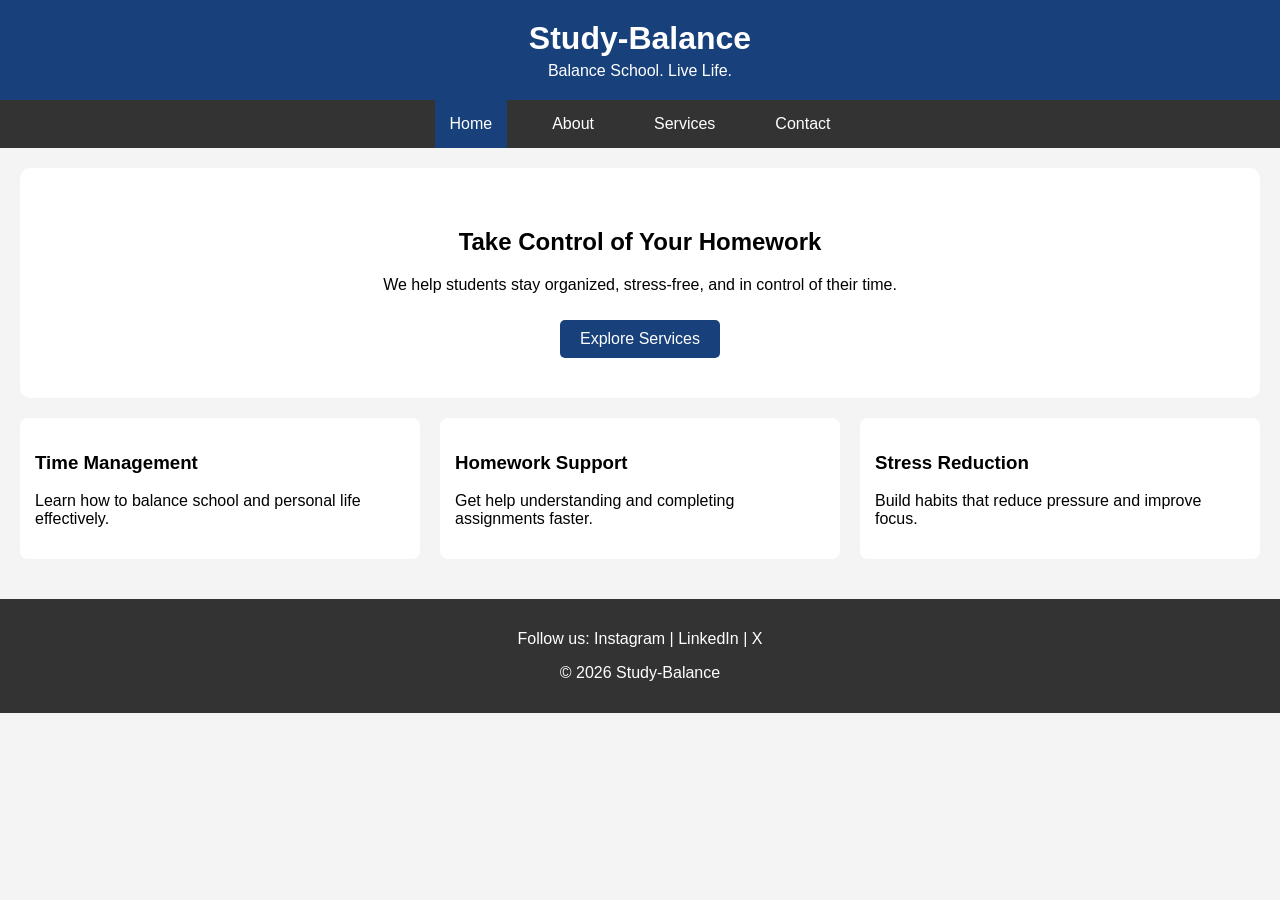
<file: index.html>
<!DOCTYPE html>
<html lang="en">
<head>
  <meta charset="UTF-8">
  <meta name="viewport" content="width=device-width, initial-scale=1.0">
  <title>StudyFlow | Home</title>
  <link rel="stylesheet" href="style.css">
</head>
<body>

<header>
  <h1 class="logo">Study-Balance</h1>
  <p class="slogan">Balance School. Live Life.</p>
</header>

<nav>
  <ul>
    <li><a href="index.html" class="active">Home</a></li>
    <li><a href="about.html">About</a></li>
    <li><a href="services.html">Services</a></li>
    <li><a href="contact.html">Contact</a></li>
  </ul>
</nav>

<main>
  <section class="hero">
    <h2>Take Control of Your Homework</h2>
    <p>We help students stay organized, stress-free, and in control of their time.</p>
    <a href="services.html" class="btn">Explore Services</a>
  </section>

  <section class="features">
    <article>
      <h3>Time Management</h3>
      <p>Learn how to balance school and personal life effectively.</p>
    </article>

    <article>
      <h3>Homework Support</h3>
      <p>Get help understanding and completing assignments faster.</p>
    </article>

    <article>
      <h3>Stress Reduction</h3>
      <p>Build habits that reduce pressure and improve focus.</p>
    </article>
  </section>
</main>

<footer>
  <p>Follow us: Instagram | LinkedIn | X</p>
  <p>© 2026 Study-Balance</p>
</footer>

</body>
</html>
</file>
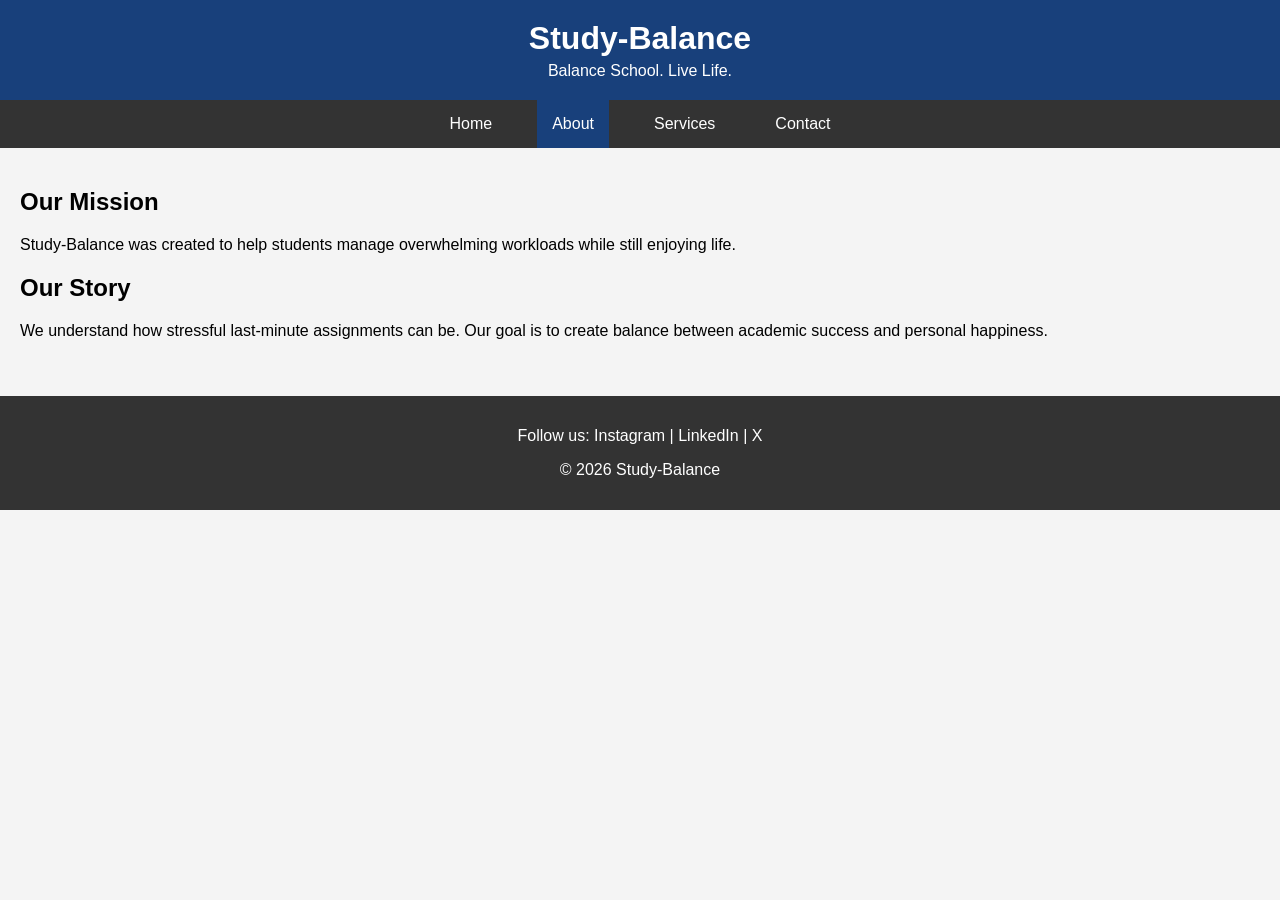
<file: about.html>
<!DOCTYPE html>
<html lang="en">
<head>
  <meta charset="UTF-8">
  <title>About | Study-Balance</title>
  <link rel="stylesheet" href="style.css">
</head>
<body>

<header>
  <h1 class="logo">Study-Balance</h1>
  <p class="slogan">Balance School. Live Life.</p>
</header>

<nav>
  <ul>
    <li><a href="index.html">Home</a></li>
    <li><a href="about.html" class="active">About</a></li>
    <li><a href="services.html">Services</a></li>
    <li><a href="contact.html">Contact</a></li>
  </ul>
</nav>

<main>
  <section>
    <h2>Our Mission</h2>
    <p>
      Study-Balance was created to help students manage overwhelming workloads while still enjoying life.
    </p>
  </section>

  <section>
    <h2>Our Story</h2>
    <p>
      We understand how stressful last-minute assignments can be. Our goal is to create balance between academic success and personal happiness.
    </p>
  </section>
</main>

<footer>
  <p>Follow us: Instagram | LinkedIn | X</p>
  <p>© 2026 Study-Balance</p>
</footer>

</body>
</html>
</file>
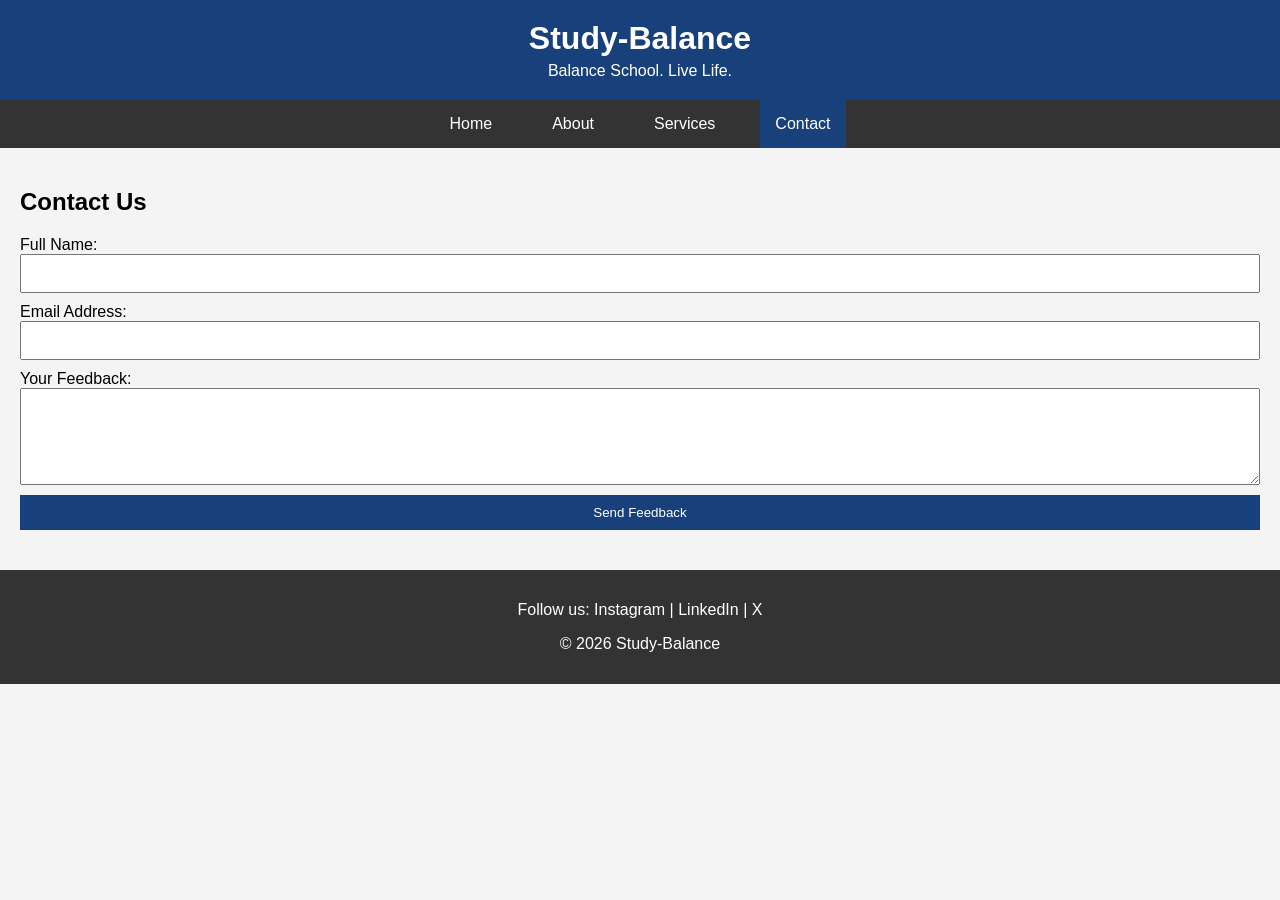
<file: contact.html>
<!DOCTYPE html>
<html lang="en">
<head>
  <meta charset="UTF-8">
  <title>Contact | Study-Balance</title>
  <link rel="stylesheet" href="style.css">
</head>
<body>

<header>
  <h1 class="logo">Study-Balance</h1>
  <p class="slogan">Balance School. Live Life.</p>
</header>

<nav>
  <ul>
    <li><a href="index.html">Home</a></li>
    <li><a href="about.html">About</a></li>
    <li><a href="services.html">Services</a></li>
    <li><a href="contact.html" class="active">Contact</a></li>
  </ul>
</nav>

<main>
  <section>
    <h2>Contact Us</h2>

    <form>
      <label>Full Name:</label>
      <input type="text" required>

      <label>Email Address:</label>
      <input type="email" required>

      <label>Your Feedback:</label>
      <textarea rows="5" required></textarea>

      <button type="submit">Send Feedback</button>
    </form>

  </section>
</main>

<footer>
  <p>Follow us: Instagram | LinkedIn | X</p>
  <p>© 2026 Study-Balance</p>
</footer>

</body>
</html>
</file>
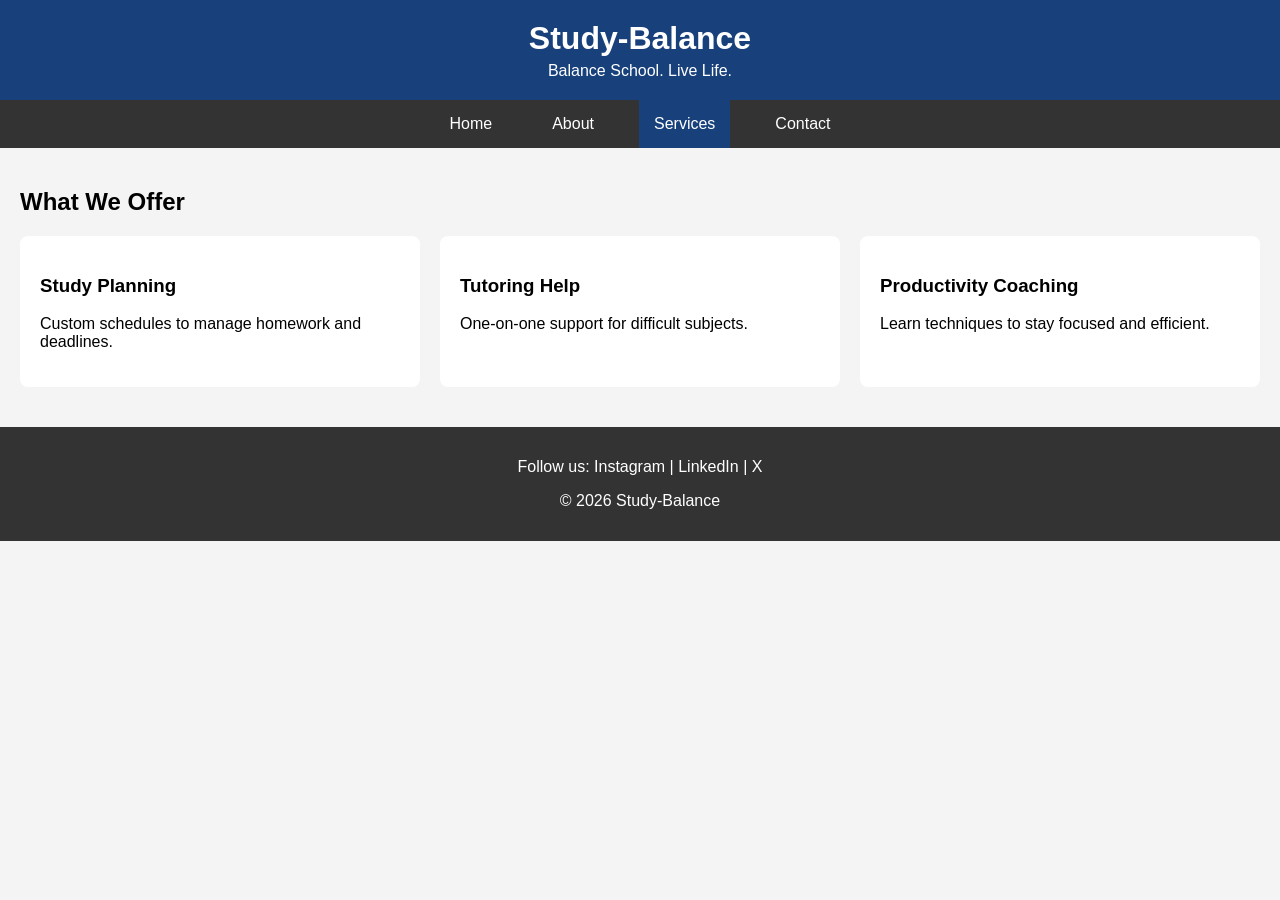
<file: services.html>
<!DOCTYPE html>
<html lang="en">
<head>
  <meta charset="UTF-8">
  <title>Services | Study-Balance</title>
  <link rel="stylesheet" href="style.css">
</head>
<body>

<header>
  <h1 class="logo">Study-Balance</h1>
  <p class="slogan">Balance School. Live Life.</p>
</header>

<nav>
  <ul>
    <li><a href="index.html">Home</a></li>
    <li><a href="about.html">About</a></li>
    <li><a href="services.html" class="active">Services</a></li>
    <li><a href="contact.html">Contact</a></li>
  </ul>
</nav>

<main>
  <section>
    <h2>What We Offer</h2>

    <div class="card-container">
      <article class="card">
        <h3>Study Planning</h3>
        <p>Custom schedules to manage homework and deadlines.</p>
      </article>

      <article class="card">
        <h3>Tutoring Help</h3>
        <p>One-on-one support for difficult subjects.</p>
      </article>

      <article class="card">
        <h3>Productivity Coaching</h3>
        <p>Learn techniques to stay focused and efficient.</p>
      </article>
    </div>
  </section>
</main>

<footer>
  <p>Follow us: Instagram | LinkedIn | X</p>
  <p>© 2026 Study-Balance</p>
</footer>

</body>
</html>
</file>
<file: style.css>
/* ===== Brand Identity ===== */
:root {
  --primary: hsl(216, 67%, 29%);
  --dark: #333;
  --light: #f4f4f4;
  --white: #ffffff;
}

/* ===== Global Styles ===== */
body {
  font-family: 'Segoe UI', sans-serif;
  margin: 0;
  background: var(--light);
}

header {
  background: var(--primary);
  color: var(--white);
  text-align: center;
  padding: 20px;
}

.logo {
  margin: 0;
}

.slogan {
  margin: 5px 0 0;
}

/* ===== Navigation ===== */
nav {
  background: var(--dark);
}

nav ul {
  display: flex;
  justify-content: center;
  list-style: none;
  margin: 0;
  padding: 0;
}

nav li {
  margin: 0 15px;
}

nav a {
  color: white;
  text-decoration: none;
  padding: 15px;
  display: block;
}

nav a:hover,
.active {
  background: var(--primary);
}

/* ===== Main Content ===== */
main {
  padding: 20px;
}

.hero {
  text-align: center;
  padding: 40px;
  background: white;
  border-radius: 10px;
}

.btn {
  display: inline-block;
  background: var(--primary);
  color: white;
  padding: 10px 20px;
  margin-top: 10px;
  text-decoration: none;
  border-radius: 5px;
}

/* ===== Features Section ===== */
.features {
  display: flex;
  gap: 20px;
  margin-top: 20px;
}

.features article {
  background: white;
  padding: 15px;
  flex: 1;
  border-radius: 8px;
}

/* ===== Cards ===== */
.card-container {
  display: flex;
  gap: 20px;
}

.card {
  background: white;
  padding: 20px;
  border-radius: 8px;
  flex: 1;
}

/* ===== Form ===== */
form {
  display: flex;
  flex-direction: column;
}

input, textarea {
  margin-bottom: 10px;
  padding: 10px;
}

button {
  background: var(--primary);
  color: white;
  padding: 10px;
  border: none;
  cursor: pointer;
}

/* ===== Footer ===== */
footer {
  text-align: center;
  background: var(--dark);
  color: white;
  padding: 15px;
  margin-top: 20px;
}
</file>
